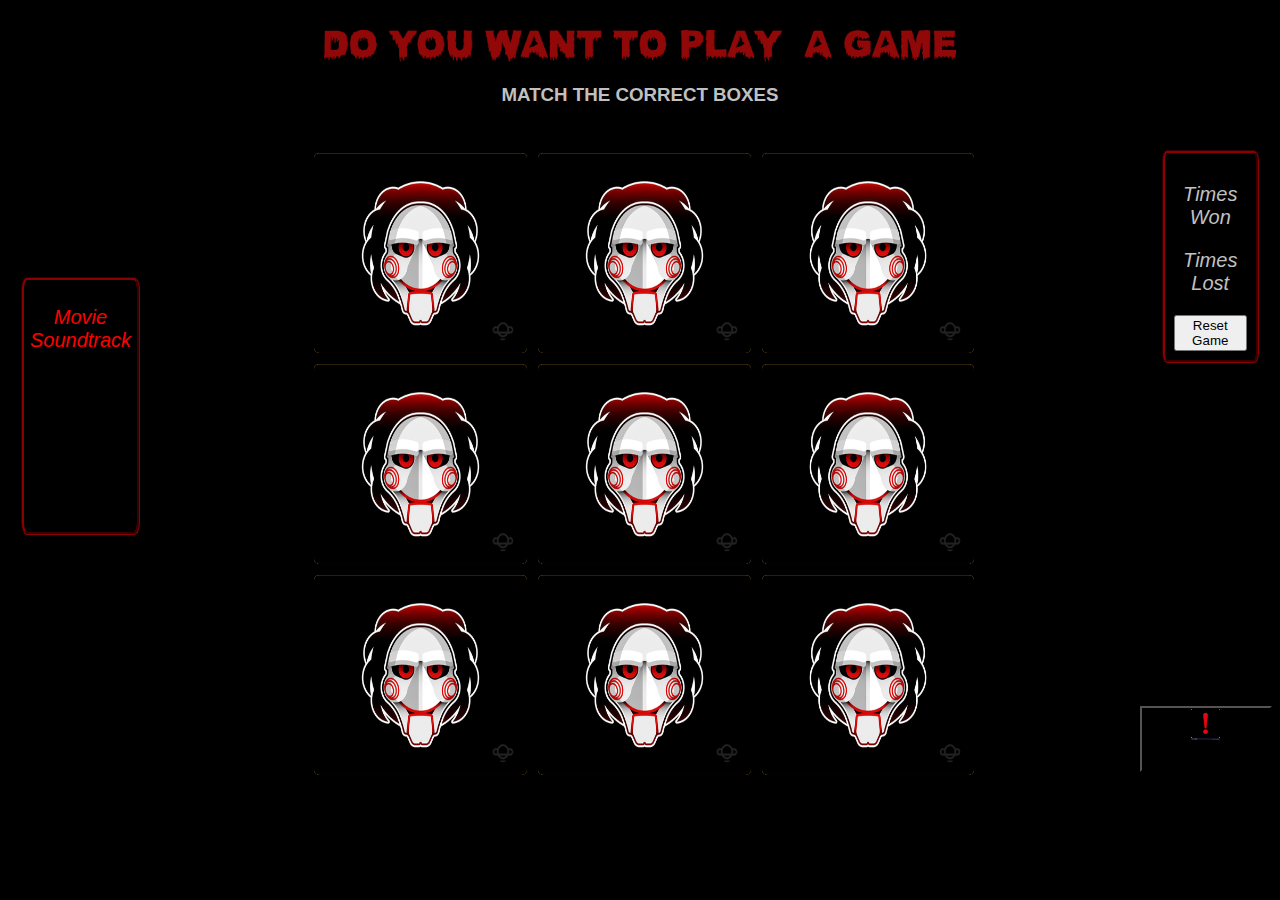
<file: ET712_Project/project1.html>
<!DOCTYPE html>

<html>

  <head>
    <meta charset="utf-8">
    <title>Jigsaw Game</title>
    <link rel="stylesheet" href = "project1.css">

  </head>

    <body>

      <div class="title"><img id="playGame"src="pictures/true_title.png" alt="title"></div>

      <div class="instructions"><h3 id="instruct">MATCH THE CORRECT BOXES</h3></div>

    <div class="musicBox">
      <p id="play_soundtrack">Movie Soundtrack</p>
      <iframe id="vidPlay"
       loading="lazy";
       allow="autoplay";
       allow="fullscreen";
       src="https://w.soundcloud.com/player/?url=https%3A//api.soundcloud.com/tracks/197007403&color=%23ff5500&auto_play=false&hide_related=false&show_comments=true&show_user=true&show_reposts=false&show_teaser=true&visual=true">
     </iframe>
    </div>

<div class=allDivs>
  <div class="grid-container">
        <div id="box1" class="box1"><input class="b1" type="checkbox"></div>
        <div id="box2" class="box2"><input class="b2"type="checkbox"></div>
        <div id="box3" class="box3"><input class="b3"type="checkbox"></div>
        <div id="box4" class="box4"><input class="b4" type="checkbox"></div>
        <div id="box5" class="box5"><input class="b5" type="checkbox"></div>
        <div id="box6" class="box6"><input class="b6" type="checkbox"></div>
        <div id="box7" class="box7"><input class="b7" type="checkbox"></div>
        <div id="box8" class="box8"><input class="b8"type="checkbox"></div>
        <div id="box9" class="box9"><input id="door_checkbox" class="b9" type="checkbox"></div>
      <!-- </div> -->
    </div>


      <div class="exit">
        <div id="countBox" class="countBox">
            <p>Times Won</p>
            <p id="winCount"></p>
            <p>Times Lost</p>
            <p id="loseCount"></p>
            <button id="reset_btn" type="button">Reset Game</button>
        </div>
        <button id="btn" class="hintButton"><img src="pictures/hint_questionmark.jpeg" id="hintManPic" alt="exit"><p id="hint_size"><strong>HINT</strong></p></button>
      </div>
</div>
<div id="myModal" class="modal">
  <!-- HINT Modal content -->
    <div class="modal-content">
      <span class="close">&times;</span>
      <img id="hintPic" src="pictures/hint.jpg" alt="hint_modal">
    </div>
</div>

<div id="myModal2" class="modal2">

    <div class="modal-content2">
      <span class="close2">&times;</span>
      <h1 id="h1Win">YOU WIN !</h1>
      <img id="winPic" src="pictures/winning_image.jpg" alt="hint_modal2">
    </div>
</div>

<div id="myModal3" class="modal3">
    <div class="modal-content3">
      <span class="close3">&times;</span>
      <h1 id="h1Lose">YOU LOSE!</h1>
      <img id="losePic" src="pictures/you_lose.jpg" alt="hint_modal3">
    </div>
</div>
        <script src="https://ajax.googleapis.com/ajax/libs/jquery/3.6.0/jquery.min.js"></script>
        <script src="project1.js"> </script>
    </body>


    </html>
</file>
<file: ET712_Project/project1.css>
body {
    background-color: black;
  }

p{
    font-size: 125%;
    font-family: Arial;
    font-style: italic;
  }


.title{
    margin: auto;
    width: 50%;
    padding-top: 22px;
}

#playGame{
  width:100%;
}

.allDivs{
  display: flex;
  margin:auto;

}
.instructions{
   padding-bottom: 2%;
   display: block;
   margin: auto;
   width:50%;
   text-align: center;
   border-color: darkred;

}

#play_soundtrack{
  color: red;

}

#instruct{
  background-color: black;
  color: silver;
  font-family: sans-serif;
}

.exit{
  width: 14%;
  float: right;
}

/* The Modal (background) */
.modal {
  display: none; /* Hidden by default */
  position: fixed; /* Stay in place */
  z-index: 1; /* Sits on top */
  left: 0;
  top: 0;
  width: 100%;
  height: 100%;
  overflow: auto;
  background-color: rgb(0,0,0);
  background-color: rgba(0,0,0,0.8);
}
.modal2 {

  display: none; /* Hidden by default */
  position: fixed; /* Stay in place */
  z-index: 1; /* Sits on top */
  left: 0;
  top: 0;
  width: 100%;
  height: 100%;
  overflow: auto;
  background-color: rgb(0,0,0);
  background-color: rgba(0,0,0,0.8);
}

.modal3 {
  display: none; /* Hidden by default */
  position: fixed; /* Stay in place */
  z-index: 1; /* Sits on top */
  left: 0;
  top: 0;
  width: 80%;
  height: 100%;
  background-color: rgb(0,0,0);
  background-color: rgba(0,0,0,0.8);
}
#h1Win{
  text-align: center;
  font-size: 300%;
  align-self: center;
  color: red;
}

#h1Lose{
  text-align: center;
  font-size: 300%;
  align-self: center;
  color: red;
}


/* Modal Content/Box */
.modal-content {
  align-items: center;
  background-color: black;
  margin: 15% auto;
  padding:10px;
  border: 3px outset darkred;
  width: 53%;

}

.modal-content2 {
  background-color: black;
  margin: 15% auto;
  padding:4px;
  border: 3px outset darkred;
  width: 50%;
}

.modal-content3 {
  background-color: black;
  margin: 15% auto;
  padding:4px;
  border: 3px outset darkred;
  width: 50%;
}


#hintPic{
   width: 100%;
 }

#winPic{
  width: 100%;
}

#losePic{
  width: 100%;
}
/* The Close (x) Button */
.close {
  color: white;
  float: right;
  font-size: 28px;
  font-weight: bold;
}

.close2 {
  color: white;
  float: right;
  font-size: 28px;
  font-weight: bold;
}
.close3 {
  color: white;
  float: right;
  font-size: 28px;
  font-weight: bold;
}

.close:hover,
.close:focus {
  color: red;
  cursor: pointer;
}

.close2:hover,
.close2:focus {
  color: red;
  cursor: pointer;
}
.close3:hover,
.close3:focus {
  color: red;
  cursor: pointer;
}

#hintManPic{
  max-width: 25%;
  padding-left: none;

}

.hintButton:hover {
  background-color: darkred;
}

.hintButton{
  margin-top: 260%;
  float: right;
  background-color: black;
  border-color: black;
}

#reset_btn{
  display: block;
  width: 100%
}

.musicBox{
    text-align: center;
    width: 8%;
    float: left;
    margin-left: 1%;
    margin-top: 10%;
    border-radius:5%;
    padding: 0.5%;
    border-style: groove;
    border-color: darkred;
    color: silver;
}

.countBox{
  text-align: center;
  width: 55%;
  float: right;
  border-radius:5%;
  padding: 7%;
  border-style: groove;
  border-color: darkred;
  color: silver;
  margin-right: 10%;
}


.grid-container {
  gap: 11px 11px;
  width: 70%;
  margin-left: 15%;
  padding-right: 15%;
  display: grid;
  grid: auto;
  grid-template-areas:
   "a b c"
   "d e f"
   "g h i";
}

/* eliminate default checkbox style */
input[type=checkbox] {
	-moz-appearance:none;
	-webkit-appearance:none;
	-o-appearance:none;
  outline: none;
	content: none;
}
input[type="checkbox"] {
    border-radius: 2.5%;
    content: url('pictures/jigsaw.png');
    width:100%;
    height:100%;
    box-shadow: inset 0px 0px 40px 40px #DBA632;

}
input:hover {
  border-color: darkred;
  border-style: inset;
}

input.b1[type="checkbox"]:checked {
    content: url('pictures/laser_trap1.jpg');
    border-color: darkred;
    border-style: inset;
}

input.b2[type="checkbox"]:checked {
    content: url('pictures/sand_trap1.jpg');
    border-color: darkred;
    border-style: inset;
}
input.b3[type="checkbox"]:checked {
    content: url('pictures/helmet_trap1.jpg');
    border-color: darkred;
    border-style: inset;
}
input.b4[type="checkbox"]:checked {
    content: url('pictures/candidates2.jpeg');
    border-color: darkred;
    border-style: inset;
}
input.b5[type="checkbox"]:checked {
    content: url('pictures/laser_trap1.jpg');
    border-color: darkred;
    border-style: inset;
}
input.b6[type="checkbox"]:checked {
    content: url('pictures/candidates1.jpeg');
    border-color: darkred;
    border-style: inset;
}
input.b7[type="checkbox"]:checked {
    content: url('pictures/helmet_trap2.jpg');
    border-color: darkred;
    border-style: inset;
}
input.b8[type="checkbox"]:checked {
    content: url('pictures/sand_trap1.jpg');
    border-color: darkred;
    border-style: inset;
}
input.b9[type="checkbox"]:checked {
    content: url('pictures/padlock.jpg');
    border-color: darkred;
    border-style: inset;
}

input.b9:hover{
  content: url('pictures/locked_door.jpg');
  border-color: darkred;
  border-style: inset;
}

#vidPlay{
  width: 100%;
  border-style: none;
}


#hint_size{
    margin: 0;
    font-size: 22px;
    font-style: normal;
  }
</file>
